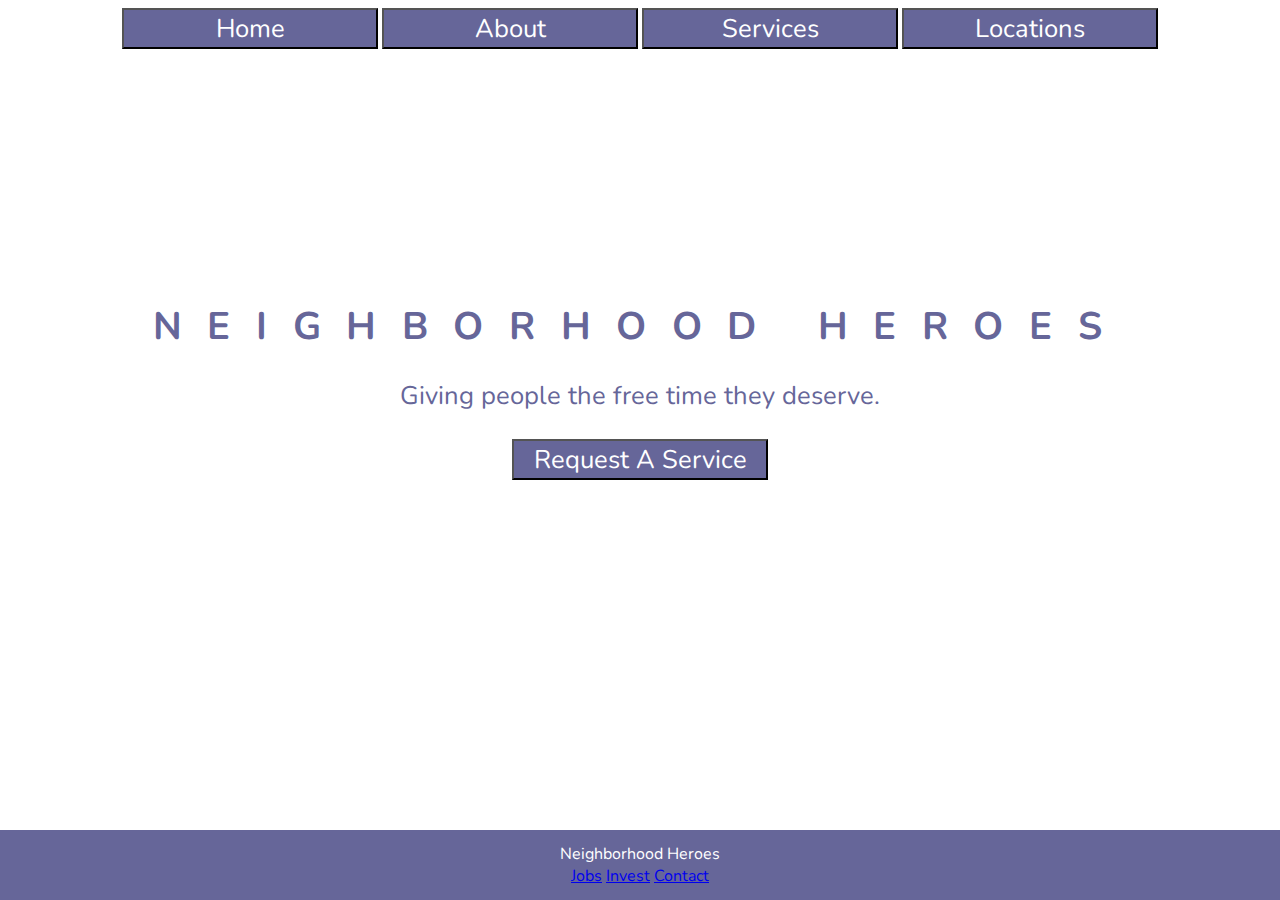
<file: index.html>
<!DOCTYPE htm.l>
<html>
<head>
<meta name="viewport" content="width=device-width, initial-scale=1.0">

<link rel="stylesheet" type="text/css" href="//fonts.googleapis.com/css?family=Nunito" />
<link rel="stylesheet" type="text/css" href="style.css" />
</head>

<div class="buttonRow">
<button class="b">
Home
</button>

<button class="b" onclick="window.location.href='us.html';">
About
</button>

<button class="b" onclick="window.location.href='services.html';">
Services
</button>

<button class="b" onclick="window.location.href='locations.html';">
Locations
</button>
</div>
</head>

<h1>Neighborhood Heroes</h1>

<body>

<p>Giving people the free time they deserve.</p>

<div class="homeB">

<button class="b" onclick="window.location.href='request.html';">
Request A Service
</button>

</div>

</body>

<footer>
Neighborhood Heroes<br>

<a href="jobs.html">Jobs</a>

<a href="invest.html">Invest</a>

<a href="contact.html">Contact</a>

</footer>
</html>
</file>
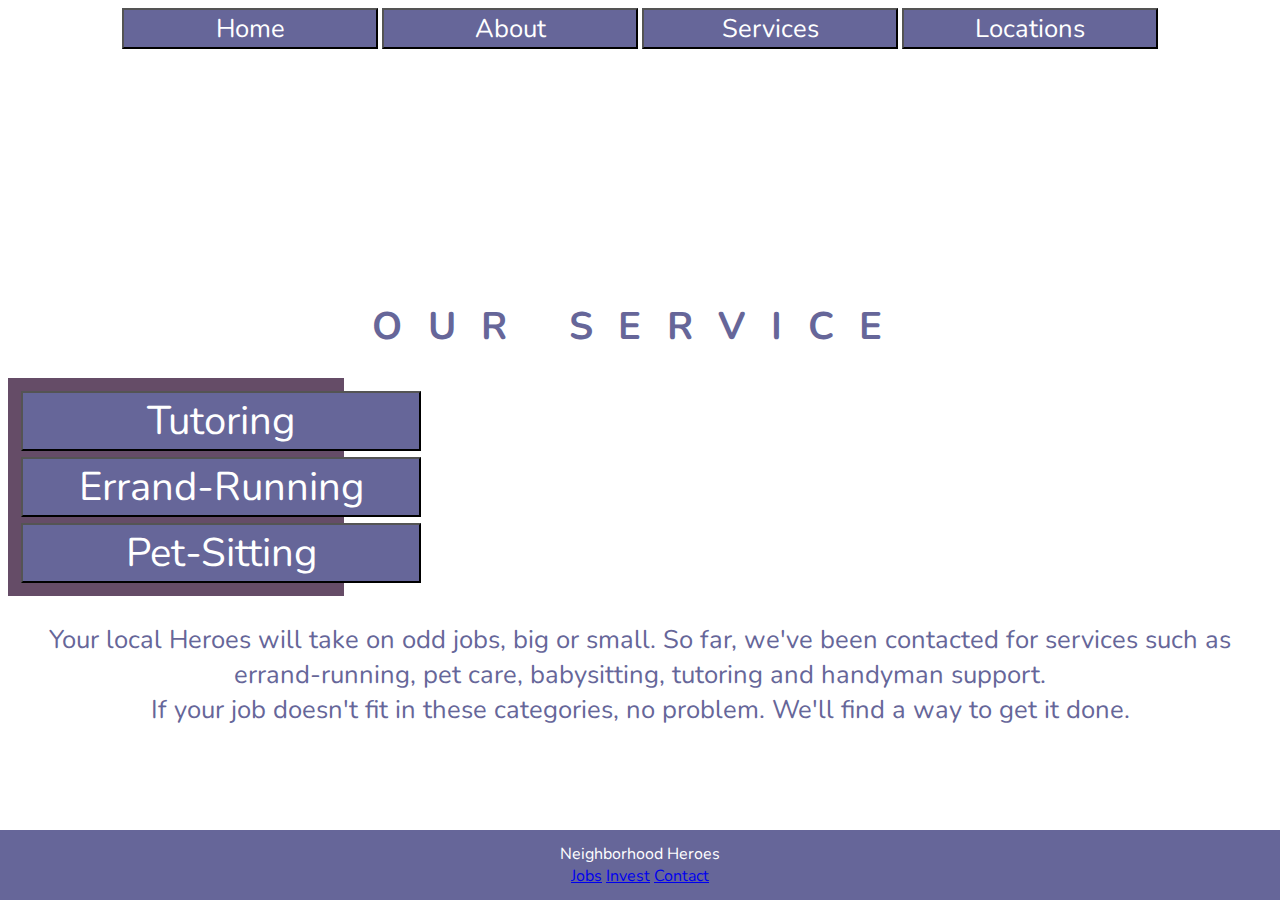
<file: services.html>
<!DOCTYPE html>
<html>
<head>
<link rel="stylesheet" type="text/css" href="style.css" />
<meta name="viewport" content="width=device-width, initial-scale=1.0">
<link rel="stylesheet" type="text/css" href="//fonts.googleapis.com/css?family=Nunito" />

<div class="buttonRow">
<button class="b" onclick="window.location.href='index.html';">
Home
</button>

<button class="b" onclick="window.location.href='us.html';">
About
</button>

<button class="b" onclick="window.location.href='services.html';">
Services
</button>

<button class="b" onclick="window.location.href='locations.html';">
Locations
</button>
</div>
</head>

<h1>Our Service</h1>

<body>
  <div class="container">
    <div class="nav">
      <button class="s">
        Tutoring
      </button>
      <button class="s">
        Errand-Running
      </button>
      <button class="s">
        Pet-Sitting
      </button>
    </div>
    <div class="main">
      <p>
       Your local Heroes will take on odd jobs, big or small. So far, we've been contacted for services such as errand-running, pet care, babysitting, tutoring and handyman support.<br>
       If your job doesn't fit in these categories, no problem. We'll find a way to get it done.
     </p>
   </div>
  </div>
</body>

<footer>
Neighborhood Heroes<br>

<a href="jobs.html">Jobs</a>

<a href="invest.html">Invest</a>

<a href="contact.html">Contact</a>

</footer>
</html>
</file>
<file: style.css>
<!DOCTYPE html>
<html>
<head>
<style>
html{
  background: #e0e0d1;
}
h1{
  padding-top: 25vh;
  letter-spacing: 2vw;
  text-transform: uppercase;
  font-size: 3vw;
  text-align: center;
  font-family: Nunito;
  color: #666699;
}
p{
  text-align: center;
  font-size: 2vw;
  font-family: Nunito;
  color: #666699;
}
div{
  text-align: center;
}
.b{
  font-size: 2vw;
  font-family: Nunito;
  color: white;
  background: #666699;
  width: 10em;
}
.b:hover{
  background: black;
}
footer {
  position: absolute;
  right: 0;
  bottom: 0;
  left: 0;
  padding: 1vw;
  background-color: #666699;
  text-align: center;
  font-family: Nunito;
  color: white;
  float: left;
}
.nav{
  diplay: block;
  padding: 10px;
  background-color: #654c67;
  max-width: 25%;
  min-width: 140px;
  flex: 1;
}
.s:hover{
  background: black;
}
.s{
  margin: 3px;
  font-size: 40px;
  font-family: Nunito;
  color: white;
  background: #666699;
  width: 10em;
}
</style>
</head>
</html>
</file>
